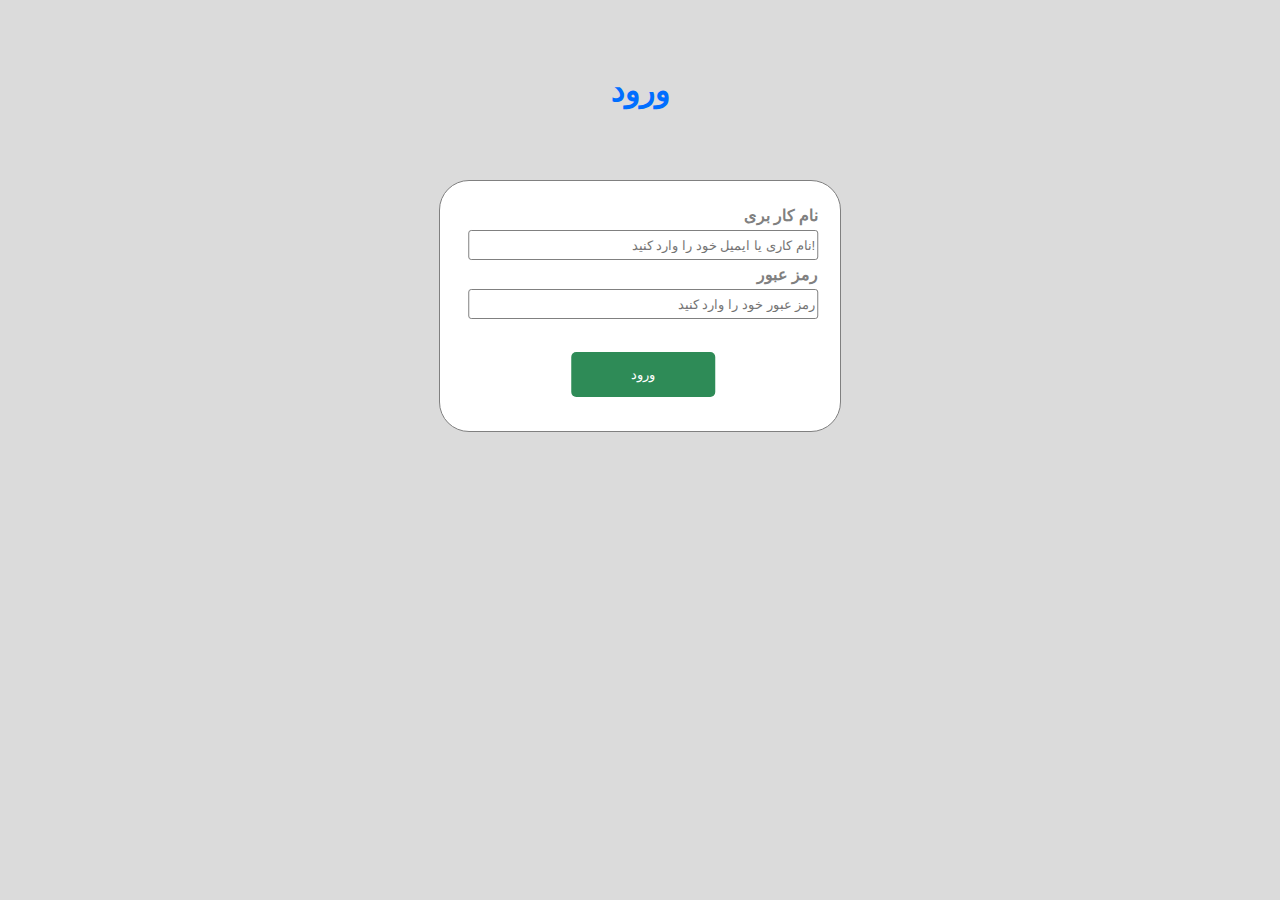
<file: Login.html>
<html>
    <head>
    <link rel="stylesheet" type="text/css" href="Login.css">
    </head>
    <body>
		<h1 class="sign-up">ورود</h1>
		<div class="form-continer">
			<form class="sign-up-form">

				<label class="label" class="sign-up-label" for="user-name">نام کار بری</label><br>
				<input class="input" type="text" id="user-name" name="user-name" placeholder="نام کاری یا ایمیل خود را وارد کنید!" required><br>
			
				<label class="label" class="sign-up-label" for="password">رمز عبور</label><br>
				<input class="input" type="password" id="password" name="password" placeholder="رمز عبور خود را وارد کنید" required><br>
			
				<input class="submit" type="submit" id="submit" name="submit" value="ورود" >
			</form>
		</div>
		
        
    </body>
</html>
</file>
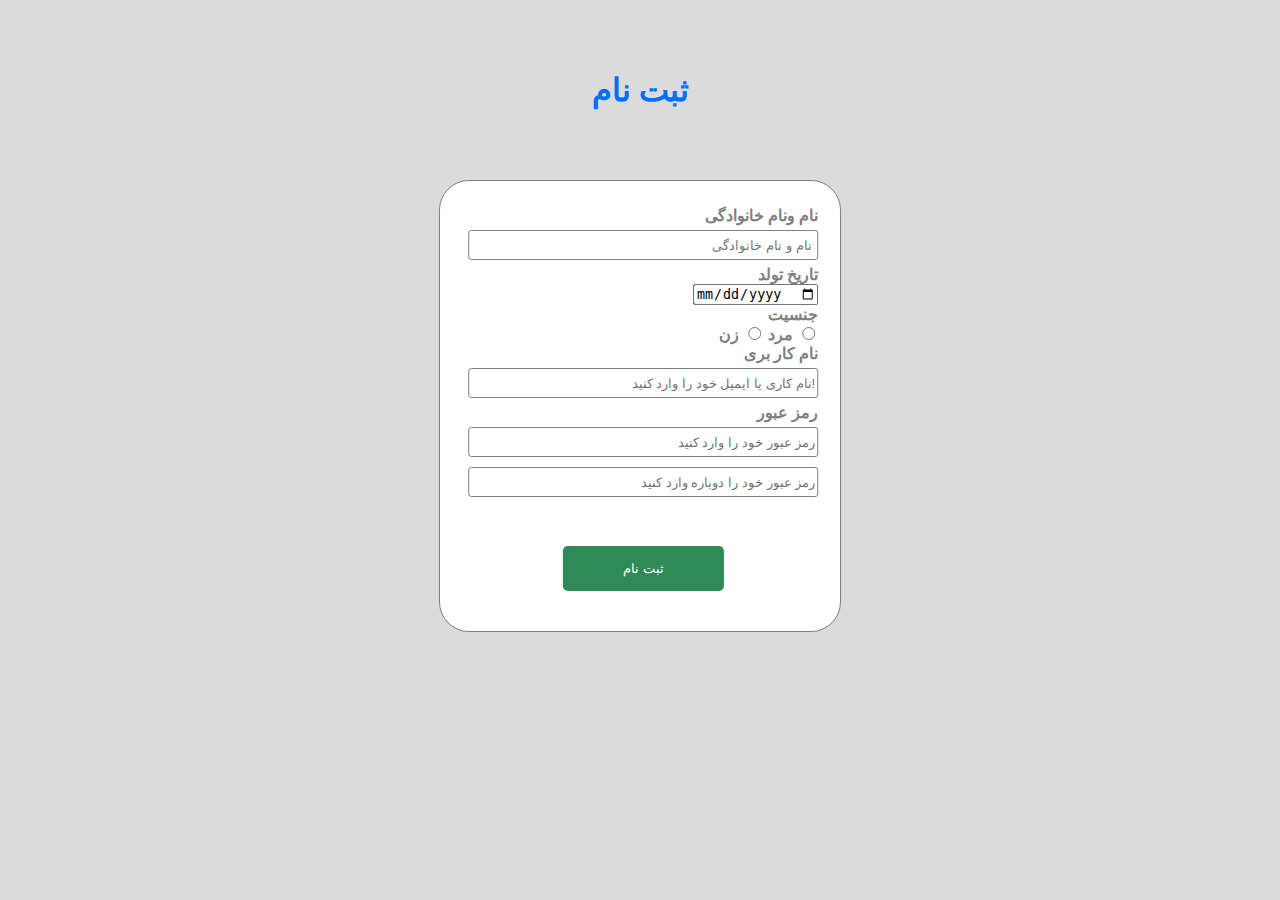
<file: Sign-up.html>
<html>
    <head>
    <link rel="stylesheet" type="text/css" href="Sign-up.css">
    </head>
    <body>
		<h1 class="sign-up">ثبت نام</h1>
		<div class="form-continer">
			<form class="sign-up-form">


				<!--<input type="image" id="profile-image" name="profile-image" placeholder="نمایه">-->

				<label class="label" for="name">نام ونام خانوادگی</label><br>
				<input class="input" type="text" name="name" id="name" placeholder="نام و نام خانوادگی " required><br>
		
				<label class="label" for="birthday">تاریخ تولد</label><br>
				<input class="birthday" type="date" id="birthday" name="birthday"><br>
	
				<label class="label" for="gender">جنسیت</label><br>
				<label for="gender">مرد</label>
				<input type="radio" id="gender" name="gender">
		
				<label for="gender">زن</label>
				<input type="radio" id="gender" name="gender"><br>
			
				<label class="label" class="sign-up-label" for="user-name">نام کار بری</label><br>
				<input class="input" type="text" id="user-name" name="user-name" placeholder="نام کاری یا ایمیل خود را وارد کنید!" required><br>
			
				<label class="label" class="sign-up-label" for="password">رمز عبور</label><br>
				<input class="input" type="password" id="password" name="password" placeholder="رمز عبور خود را وارد کنید" required><br>
			
				<input class="input" type="password" id="password" name="password" placeholder="رمز عبور خود را دوباره وارد کنید" required><br>
			
				<input class="submit" type="submit" id="submit" name="submit" value="ثبت نام" >
			</form>
		</div>
		
        
    </body>
</html>
</file>
<file: Login.css>
body{
    margin: 0px;
    padding: 0px;
    background-color: rgb(219, 219, 219);
}
.form-continer{
    background-color:white;
    border: 1px solid gray;
    width: 400px;
    height:250px;
    position: absolute;
    top: 20%;
    left: 50%;
    transform: translate(-50% );
    border-radius:30px;
    

}
.sign-up-form{
    position: absolute;
    text-align: right;
    margin: 5px;
    color:gray;
    left: 46.5%;
    top: 20px;
    transform: translate(-46.5% );
    font-weight:bold;
    
}
.input{
    border-radius:3px;
    margin-top:5px;
    margin-bottom:5px;
    text-align: right;
    width: 350px;
    height: 30px;
    border: 1px solid gray;
    
    

}
.sign-up{
    top:50px;
    color:rgb(0, 110, 255);
    left: 50%;
    position: absolute;
    transform:translate(-50%);
    display:block;
    
}
.submit{
    position:absolute;
    left: 50%;
    transform:translate(-50%);
    padding: 15px 60px;
    background-color: seagreen;
    color: white;
    top: 145.5px;
    border-radius: 5px;
    border: none;

}
</file>
<file: Sign-up.css>
body{
    margin: 0px;
    padding: 0px;
    background-color: rgb(219, 219, 219);
}
.form-continer{
    background-color:white;
    border: 1px solid gray;
    width: 400px;
    height: 450px;
    position: absolute;
    top: 20%;
    left: 50%;
    transform: translate(-50% );
    border-radius:30px;
    

}
.sign-up-form{
    position: absolute;
    text-align: right;
    margin: 5px;
    color:gray;
    left: 46.5%;
    top: 20px;
    transform: translate(-46.5% );
    font-weight:bold;
    
}
.input{
    border-radius:3px;
    margin-top:5px;
    margin-bottom:5px;
    text-align: right;
    width: 350px;
    height: 30px;
    border: 1px solid gray;
    
    

}
.sign-up{
    top:50px;
    color:rgb(0, 110, 255);
    left: 50%;
    position: absolute;
    transform:translate(-50%);
    display:block;
    
}
.submit{
    position:absolute;
    left: 50%;
    transform:translate(-50%);
    padding: 15px 60px;
    background-color: seagreen;
    color: white;
    top: 340px;
    border-radius: 5px;
    border: none;

}
</file>
